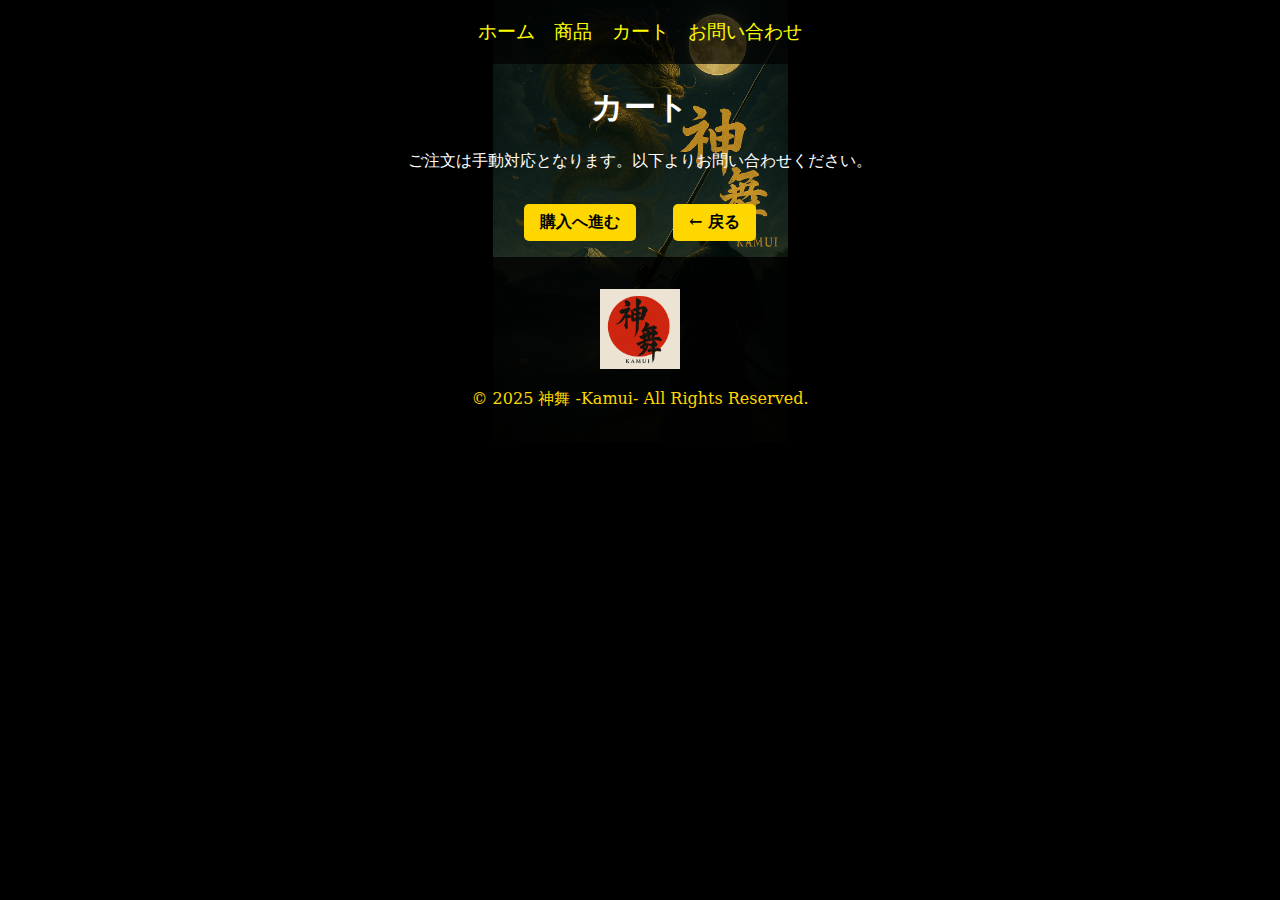
<file: cart.html>
<!DOCTYPE html>
<html lang="ja">
<head>
    <meta charset="UTF-8">
    <title>神舞 -Kamui- カート</title>
    <link rel="stylesheet" href="style.css">
</head>
<body>
    <div class="header">
        <nav>
            <a href="index.html">ホーム</a>
            <a href="product.html">商品</a>
            <a href="cart.html">カート</a>
            <a href="contact.html">お問い合わせ</a>
        </nav>
    </div>
    <main>
        <h1>カート</h1>
        <p>ご注文は手動対応となります。以下よりお問い合わせください。</p>
        <a href="contact.html" class="button">購入へ進む</a>
        <a href="index.html" class="button">← 戻る</a>
    </main>
    <footer>
        <img src="logo.png" alt="神舞ロゴ" class="footer-logo">
        <p>© 2025 神舞 -Kamui- All Rights Reserved.</p>
    </footer>
</body>
</html>
</file>
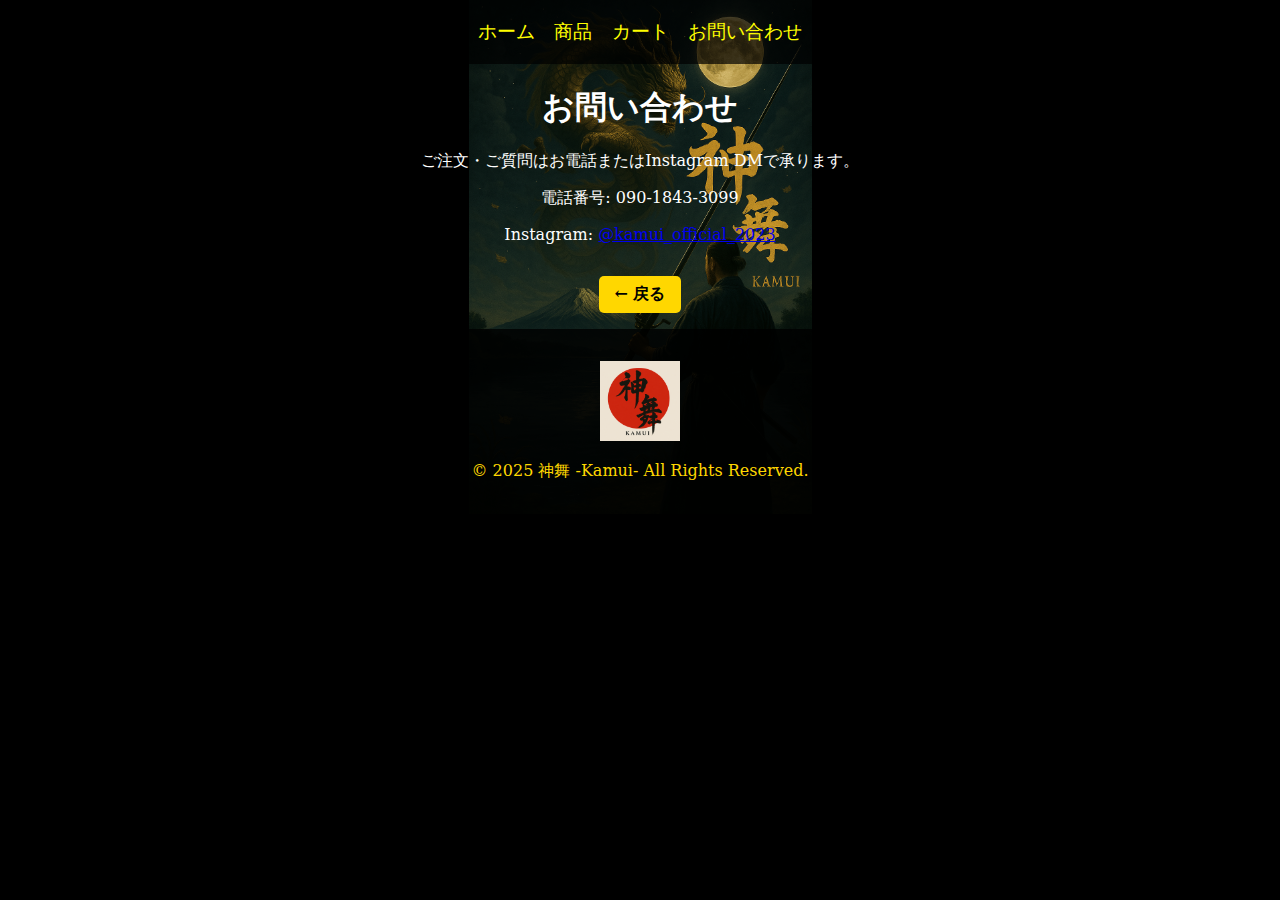
<file: contact.html>
<!DOCTYPE html>
<html lang="ja">
<head>
    <meta charset="UTF-8">
    <title>神舞 -Kamui- お問い合わせ</title>
    <link rel="stylesheet" href="style.css">
</head>
<body>
    <div class="header">
        <nav>
            <a href="index.html">ホーム</a>
            <a href="product.html">商品</a>
            <a href="cart.html">カート</a>
            <a href="contact.html">お問い合わせ</a>
        </nav>
    </div>
    <main>
        <h1>お問い合わせ</h1>
        <p>ご注文・ご質問はお電話またはInstagram DMで承ります。</p>
        <p>電話番号: 090-1843-3099</p>
        <p>Instagram: <a href="https://www.instagram.com/kamui_official_2023" target="_blank">@kamui_official_2023</a></p>
        <a href="index.html" class="button">← 戻る</a>
    </main>
    <footer>
        <img src="logo.png" alt="神舞ロゴ" class="footer-logo">
        <p>© 2025 神舞 -Kamui- All Rights Reserved.</p>
    </footer>
</body>
</html>
</file>
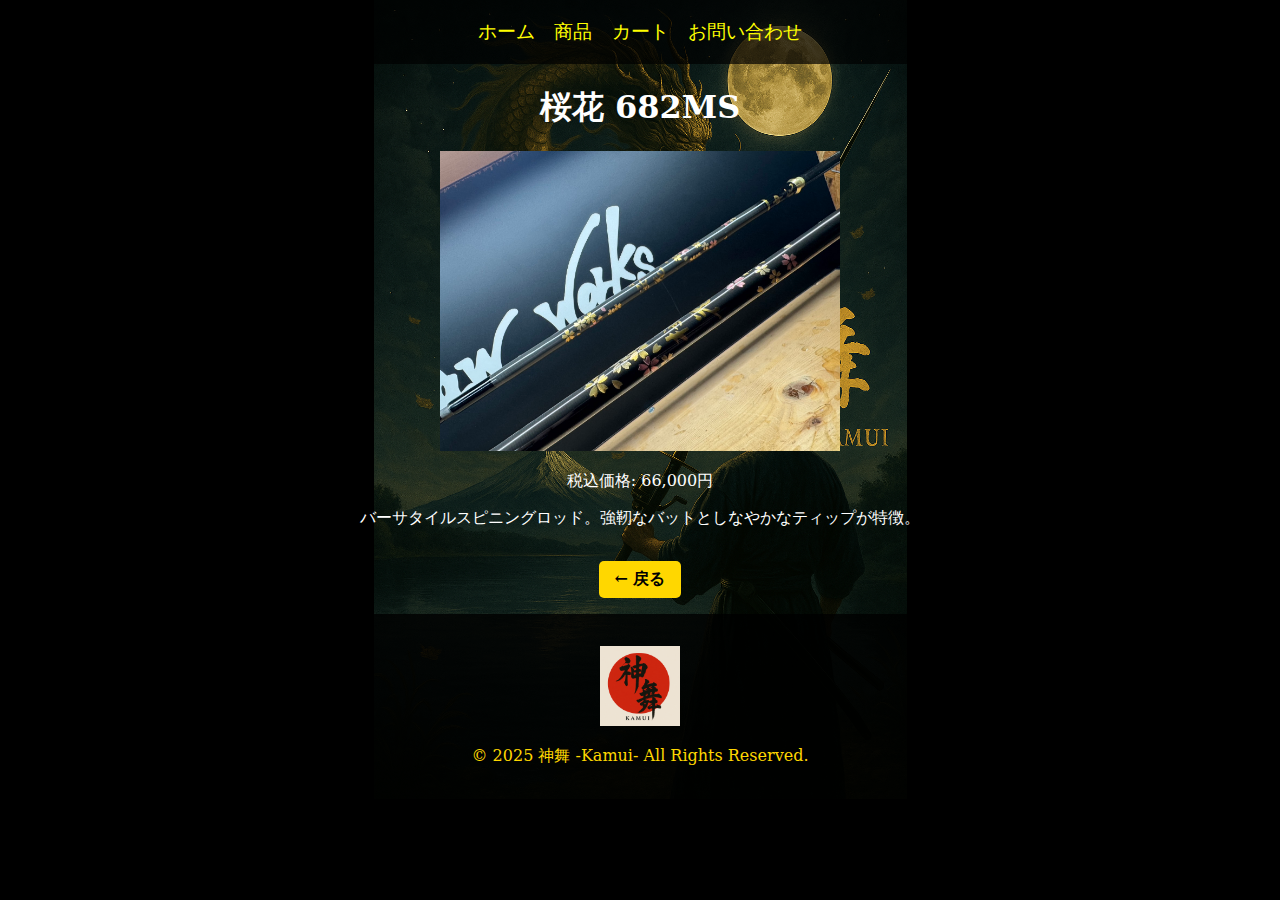
<file: product.html>
<!DOCTYPE html>
<html lang="ja">
<head>
    <meta charset="UTF-8">
    <title>神舞 -Kamui- 商品ページ</title>
    <link rel="stylesheet" href="style.css">
</head>
<body>
    <div class="header">
        <nav>
            <a href="index.html">ホーム</a>
            <a href="product.html">商品</a>
            <a href="cart.html">カート</a>
            <a href="contact.html">お問い合わせ</a>
        </nav>
    </div>
    <div class="product">
        <h1>桜花 682MS</h1>
        <img src="sakura.jpg" alt="桜花ロッド">
        <p>税込価格: 66,000円</p>
        <p>バーサタイルスピニングロッド。強靭なバットとしなやかなティップが特徴。</p>
        <a href="index.html" class="button">← 戻る</a>
    </div>
    <footer>
        <img src="logo.png" alt="神舞ロゴ" class="footer-logo">
        <p>© 2025 神舞 -Kamui- All Rights Reserved.</p>
    </footer>
</body>
</html>
</file>
<file: style.css>
body {
    margin: 0;
    padding: 0;
    font-family: "serif";
    background: url('background.png') center center / contain no-repeat;
    background-color: black;
    color: white;
    text-align: center;
}
.header nav {
    display: flex;
    justify-content: center;
    gap: 1em;
    background-color: rgba(0, 0, 0, 0.7);
    padding: 1em;
    font-size: 1.2em;
}
.header nav a {
    color: yellow;
    text-decoration: none;
}
.footer-logo {
    width: 80px;
    margin-top: 1em;
}
footer {
    background-color: rgba(0,0,0,0.8);
    color: gold;
    padding: 1em;
}
.product img {
    width: 80%;
    max-width: 400px;
}
.button {
    display: inline-block;
    margin: 1em;
    padding: 0.5em 1em;
    background-color: gold;
    color: black;
    text-decoration: none;
    font-weight: bold;
    border-radius: 5px;
}
</file>
